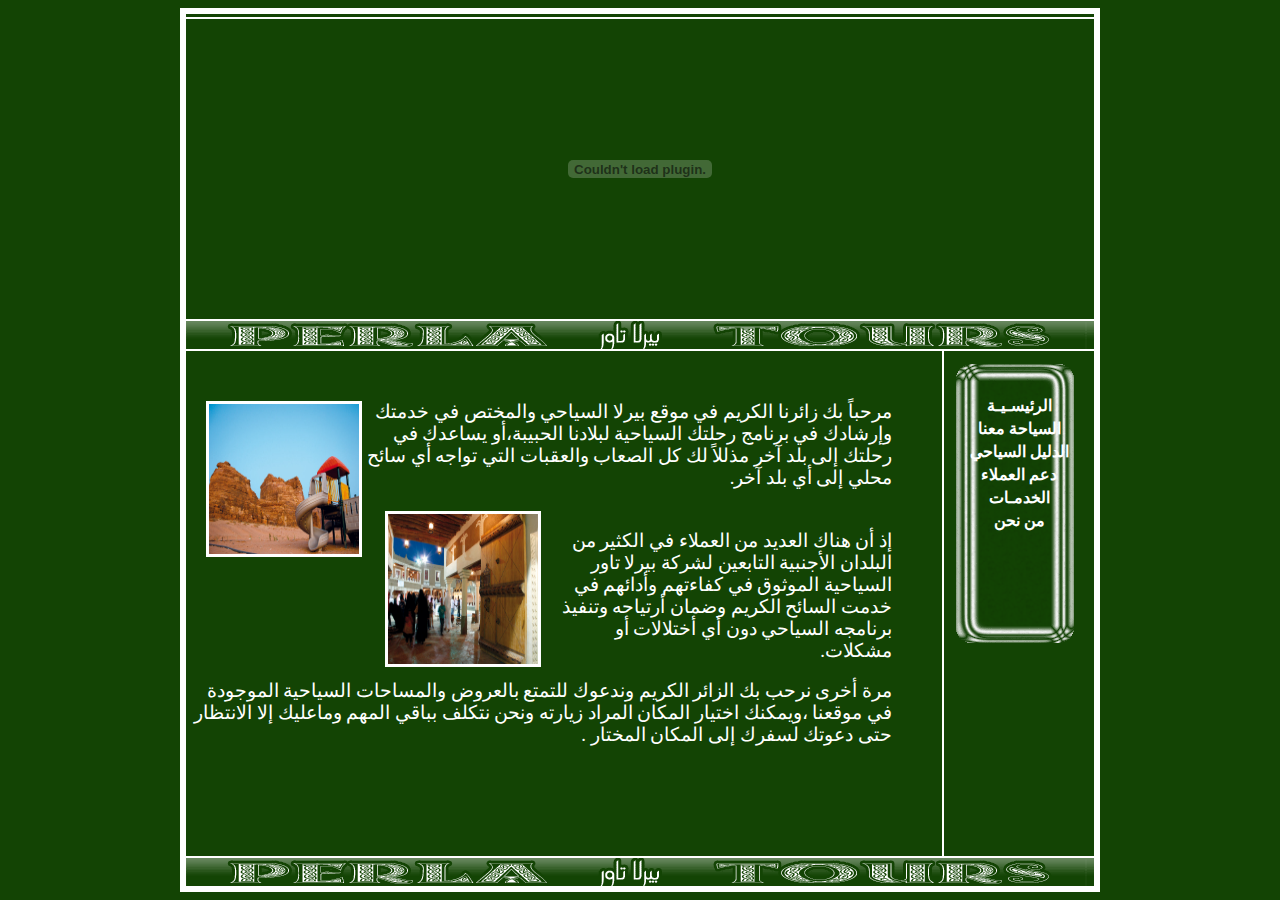
<file: index.html>
<html dir="rtl">
<head><title>Perla|home</title>
<meta http-equiv="content/type" content="text/html;charset=windows-1256">
<link href="style.css" type="text/css" rel="stylesheet">
<style>@import url("style.css") </style>
<script src="funf1.js"></script>
<script>

</script></head>
<body>
<table width=100% height=100% border=5 cellpadding=0 cellspacing=0 bordercolor=white>
<tr><td height=5 colspan=3></td></tr>
<tr><td height=300 colspan=3>
<embed src="images/banner.swf" height=100% width=100%>
</td></tr>
<tr><td height=30 colspan=3 background="images/menu.gif" align=center></td></tr>
<tr>
<td width=150 align=center valign=top>
<table width=100% height=300 background="images/menuright.gif" align=center>
<tr><td height=40></td></tr>
<tr><td align=center height=10><a class="lnk" id="indx" href="index.html" onmouseover=this.style.color='green',this.style.textDecoration='underline'; onmouseout=this.style.color='white',this.style.textDecoration='none';>����������</a></td></tr>
<tr><td align=center height=10><a class="lnk" id="indx" href="prog.html" onmouseover=this.style.color='green',this.style.textDecoration='underline'; onmouseout=this.style.color='white',this.style.textDecoration='none';> ������� ����</a></td></tr>
<tr><td align=center height=10><a class="lnk" id="indx" href="map.html" onmouseover=this.style.color='green',this.style.textDecoration='underline'; onmouseout=this.style.color='white',this.style.textDecoration='none';>������ ������� </a></td></tr>
<tr><td align=center height=10><a class="lnk" id="indx" href="costum.html" onmouseover=this.style.color='green',this.style.textDecoration='underline'; onmouseout=this.style.color='white',this.style.textDecoration='none';>��� �������</a></td></tr>
<tr><td align=center height=10><a class="lnk" id="indx" href="service.html" onmouseover=this.style.color='green',this.style.textDecoration='underline'; onmouseout=this.style.color='white',this.style.textDecoration='none';>��������</a></td></tr>
<tr><td align=center height=10><a class="lnk" id="indx" href="about.html" onmouseover=this.style.color='green',this.style.textDecoration='underline'; onmouseout=this.style.color='white',this.style.textDecoration='none';>�� ���</a></td></tr>
<tr><td></td></tr>
</table>
</td>
<td valign=top>
<div style="margin-right:50px;margin-top:50px;color:white;font-size:14pt;">
<img src="images/img11.jpg" style="margin-left:20px;" align=left width=150 height=150 border=3 bordercolor="green">
������ �� ������ ������ �� ���� ����� ������� ������� �� ����� ������� �� ������ ����� �������� ������� ������ɡ�� ������ �� ����� ��� ��� ��� ������ �� �� ������ �������� ���� ����� �� ���� ���� ��� �� ��� ���.<br><br>
<img src="images/img14.jpg" style="margin-left:20px;" align=left width=150 height=150 border=3 bordercolor="green">
<p>�� �� ���� ������ �� ������� �� ������ �� ������� �������� �������� ����� ����� ���� �������� ������� �� ������� ������� �� ���� ������ ������ ����� ������� ������ ������� ������� ��� �� �������� �� ������.
</p><p>��� ���� ���� �� ������ ������ ������ ������ ������� ��������� �������� �������� �� ������ ������� ������ ������ ������ ������ ���� ����� ����� ����� ������� ��� �������� ��� ����� ����� ��� ������ ������� .</p>
</div>



</td>
</tr>
<tr><td height=30 align=center colspan=4 background="images/menu.gif"></td></tr>
</table>
</body>
</html>
</file>
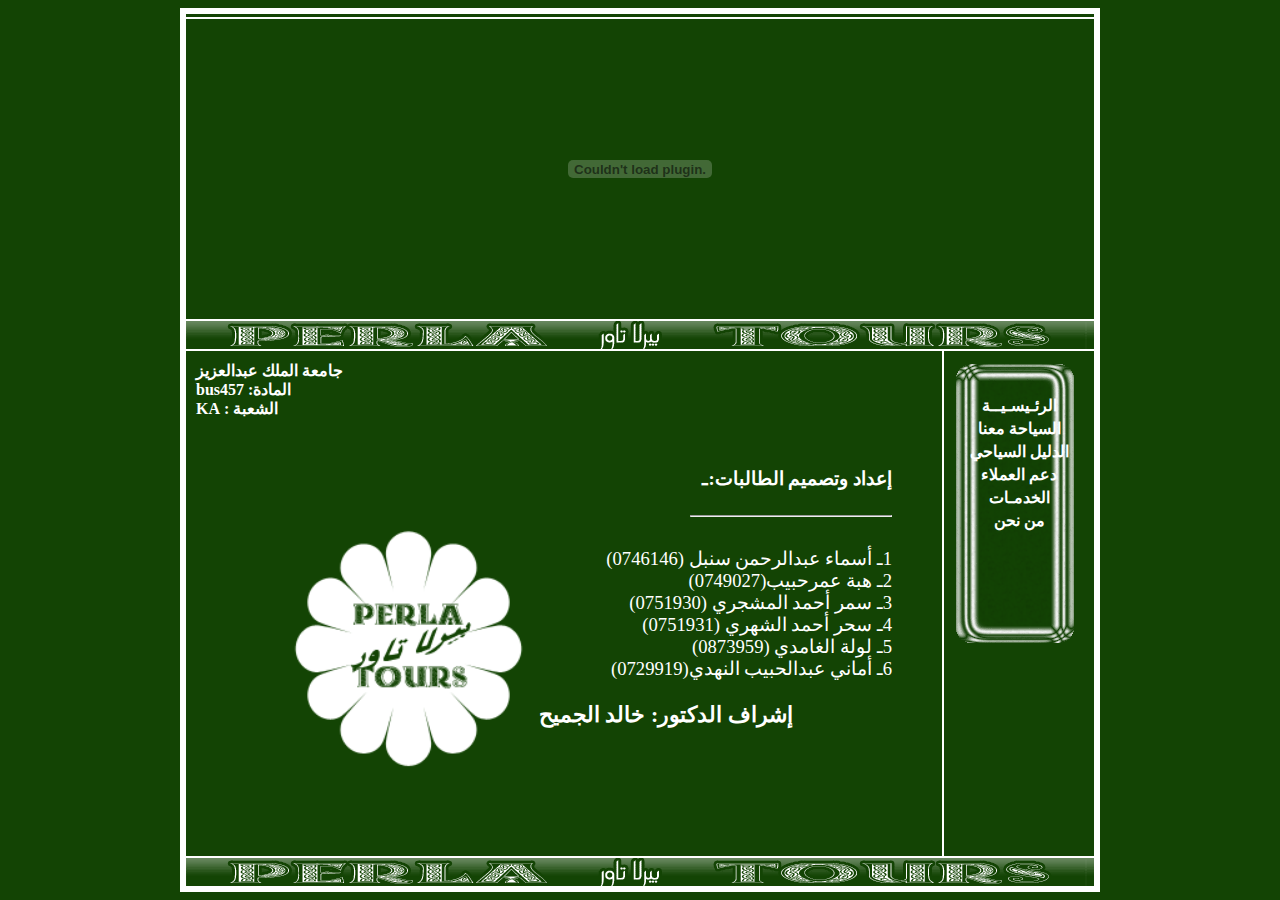
<file: about.html>
<html dir="rtl">
<head><title>Perla|home</title>
<meta http-equiv="content/type" content="text/html;charset=windows-1256">
<link href="style.css" type="text/css" rel="stylesheet">
<style>@import url("style.css") </style>
<script src="funf1.js"></script>
<script>

</script></head>
<body>
<table width=100% height=100% border=5 cellpadding=0 cellspacing=0 bordercolor=white>
<tr><td height=5 colspan=3></td></tr>
<tr><td height=300 colspan=3>
<embed src="images/banner.swf" height=100% width=100%>
</td></tr>
<tr><td height=30 colspan=3 background="images/menu.gif" align=center></td></tr>
<tr>
<td width=150 align=center valign=top>
<table width=100% height=300 background="images/menuright.gif" align=center>
<tr><td height=40></td></tr>
<tr><td align=center height=10><a class="lnk" id="indx" href="index.html" onmouseover=this.style.color='green',this.style.textDecoration='underline'; onmouseout=this.style.color='white',this.style.textDecoration='none';>������������</a></td></tr>
<tr><td align=center height=10><a class="lnk" id="indx" href="prog.html" onmouseover=this.style.color='green',this.style.textDecoration='underline'; onmouseout=this.style.color='white',this.style.textDecoration='none';> ������� ����</a></td></tr>
<tr><td align=center height=10><a class="lnk" id="indx" href="map.html" onmouseover=this.style.color='green',this.style.textDecoration='underline'; onmouseout=this.style.color='white',this.style.textDecoration='none';>������ ������� </a></td></tr>
<tr><td align=center height=10><a class="lnk" id="indx" href="costum.html" onmouseover=this.style.color='green',this.style.textDecoration='underline'; onmouseout=this.style.color='white',this.style.textDecoration='none';>��� �������</a></td></tr>
<tr><td align=center height=10><a class="lnk" id="indx" href="service.html" onmouseover=this.style.color='green',this.style.textDecoration='underline'; onmouseout=this.style.color='white',this.style.textDecoration='none';>��������</a></td></tr>
<tr><td align=center height=10><a class="lnk" id="indx" href="about.html" onmouseover=this.style.color='green',this.style.textDecoration='underline'; onmouseout=this.style.color='white',this.style.textDecoration='none';>�� ���</a></td></tr>
<tr><td></td></tr>
</table>
</td>
<td valign=top>
<div style="margin-left:10px;margin-top:10px;color:white;font-weight:bold;" align=left>
����� ����� ���������<br>
������: bus457<br>������ : KA
</div>
<div style="margin-right:50px;margin-top:50px;color:white;font-size:14pt;">
<h4>����� ������ ��������:�</h4>
<hr width=200 align=right>
<img src="images/rose.gif" width=250px height=250 align=left style="margin-left:100px;"><br>
1� ����� ��������� ���� (0746146)<br>
2� ��� �������(0749027)<br>
3� ��� ���� ������� (0751930)<br>
4� ��� ���� ������ (0751931)<br>
5� ���� ������� (0873959)<br>
6� ����� ��������� ������(0729919)<br>
<h3 align=left>����� �������: ���� ������</h3><br>
</div>



</td>
</tr>
<tr><td height=30 align=center colspan=4 background="images/menu.gif"></td></tr>
</table>
</body>
</html>
</file>
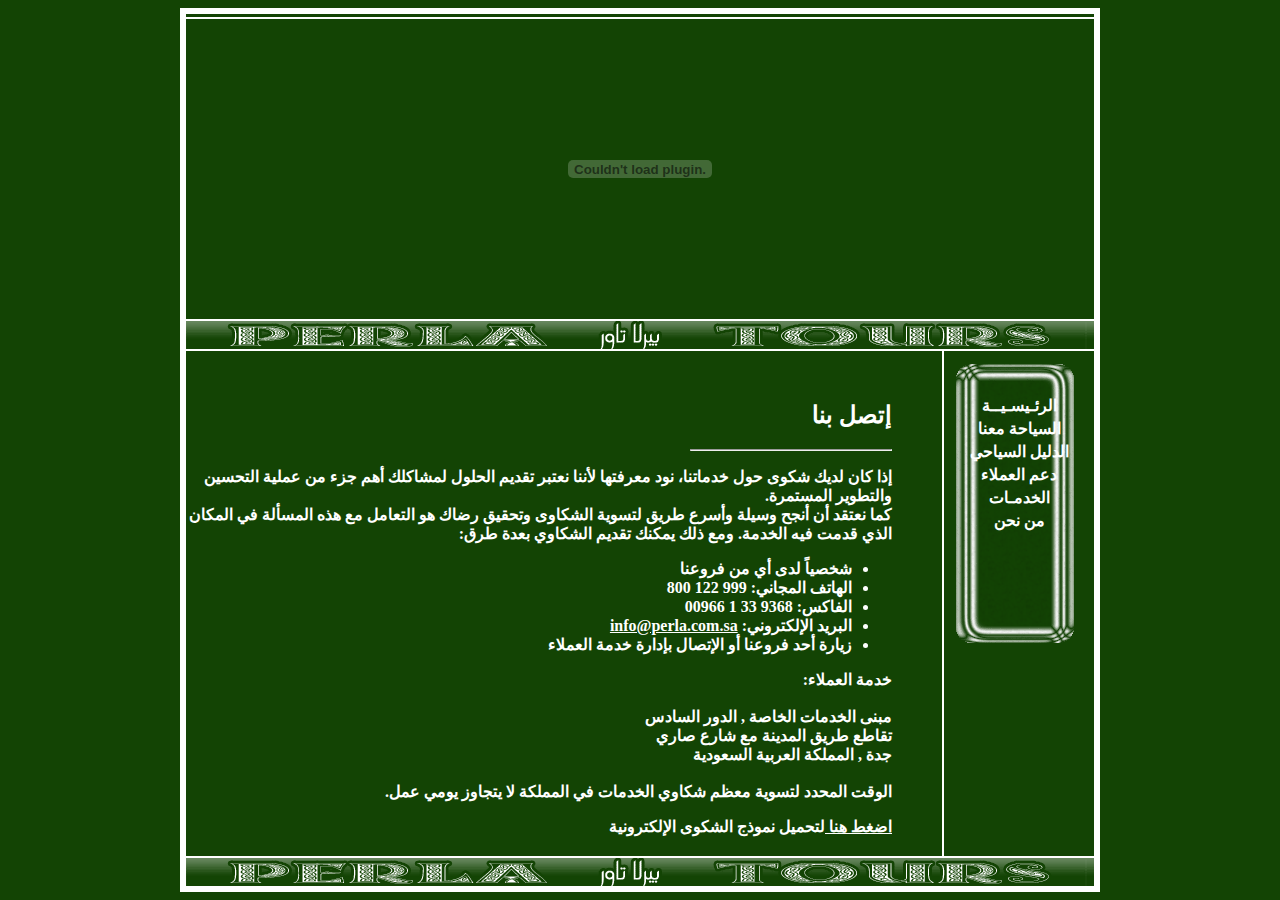
<file: costum.html>
<html dir="rtl">
<head><title>Perla|home</title>
<meta http-equiv="content/type" content="text/html;charset=windows-1256">
<link href="style.css" type="text/css" rel="stylesheet">
<style>@import url("style.css") </style>
<script src="funf1.js"></script>
<script>

</script></head>
<body>
<table width=100% height=100% border=5 cellpadding=0 cellspacing=0 bordercolor=white>
<tr><td height=5 colspan=3></td></tr>
<tr><td height=300 colspan=3>
<embed src="images/banner.swf" height=100% width=100%>
</td></tr>
<tr><td height=30 colspan=3 background="images/menu.gif" align=center></td></tr>
<tr>
<td width=150 align=center valign=top>
<table width=100% height=300 background="images/menuright.gif" align=center>
<tr><td height=40></td></tr>
<tr><td align=center height=10><a class="lnk" id="indx" href="index.html" onmouseover=this.style.color='green',this.style.textDecoration='underline'; onmouseout=this.style.color='white',this.style.textDecoration='none';>������������</a></td></tr>
<tr><td align=center height=10><a class="lnk" id="indx" href="prog.html" onmouseover=this.style.color='green',this.style.textDecoration='underline'; onmouseout=this.style.color='white',this.style.textDecoration='none';> ������� ����</a></td></tr>
<tr><td align=center height=10><a class="lnk" id="indx" href="map.html" onmouseover=this.style.color='green',this.style.textDecoration='underline'; onmouseout=this.style.color='white',this.style.textDecoration='none';>������ ������� </a></td></tr>
<tr><td align=center height=10><a class="lnk" id="indx" href="costum.html" onmouseover=this.style.color='green',this.style.textDecoration='underline'; onmouseout=this.style.color='white',this.style.textDecoration='none';>��� �������</a></td></tr>
<tr><td align=center height=10><a class="lnk" id="indx" href="service.html" onmouseover=this.style.color='green',this.style.textDecoration='underline'; onmouseout=this.style.color='white',this.style.textDecoration='none';>��������</a></td></tr>
<tr><td align=center height=10><a class="lnk" id="indx" href="about.html" onmouseover=this.style.color='green',this.style.textDecoration='underline'; onmouseout=this.style.color='white',this.style.textDecoration='none';>�� ���</a></td></tr>
<tr><td></td></tr>
</table>
</td>
<td valign=top>
<div style="margin-right:50px;margin-top:50px;color:white;font-weight:bold;" align=right>
<h2>���� ��� </h2>
<hr width=200px align=right>
<p>��� ��� ���� ���� ��� ������ǡ ��� ������� ����� ����� ����� ������ ������� ��� ��� �� ����� ������� �������� ��������. <br>��� ����� �� ���� ����� ����� ���� ������ ������� ������ ���� �� ������� �� ��� ������� �� ������ ���� ���� ��� ������. ��� ��� ����� ����� ������� ���� ���: </p>
<ul>
<li>������ ��� �� �� ������ 
<li>������ �������: 999 122 800 
<li>������: 9368 33 1 00966 
<li>������ ����������: <a href="mailto:info@perla.com.sa">info@perla.com.sa</a> 
<li>����� ��� ������ �� ������� ������ ���� �������</li></ul>
<p><span class=subtitle>���� �������: <br><br></span>���� ������� ������ , ����� ������<br>����� ���� ������� �� ���� ����<br>��� , ������� ������� ��������<br> <br>����� ������ ������ ���� ����� ������� �� ������� �� ������ ���� ���. <br></p>

<p><a title="" href="/ar/business/businessfinancialgroup/customerservice/Documents/ComplaintFaxFormAr.pdf" target="_blank"> ���� ��� </a>������ ����� ������ �����������</p>
<p></p></div>  
<p></p></div>

</div>
</td>
</tr>
<tr><td height=30 align=center colspan=4 background="images/menu.gif"></td></tr>
</table>
</body>
</html>
</file>
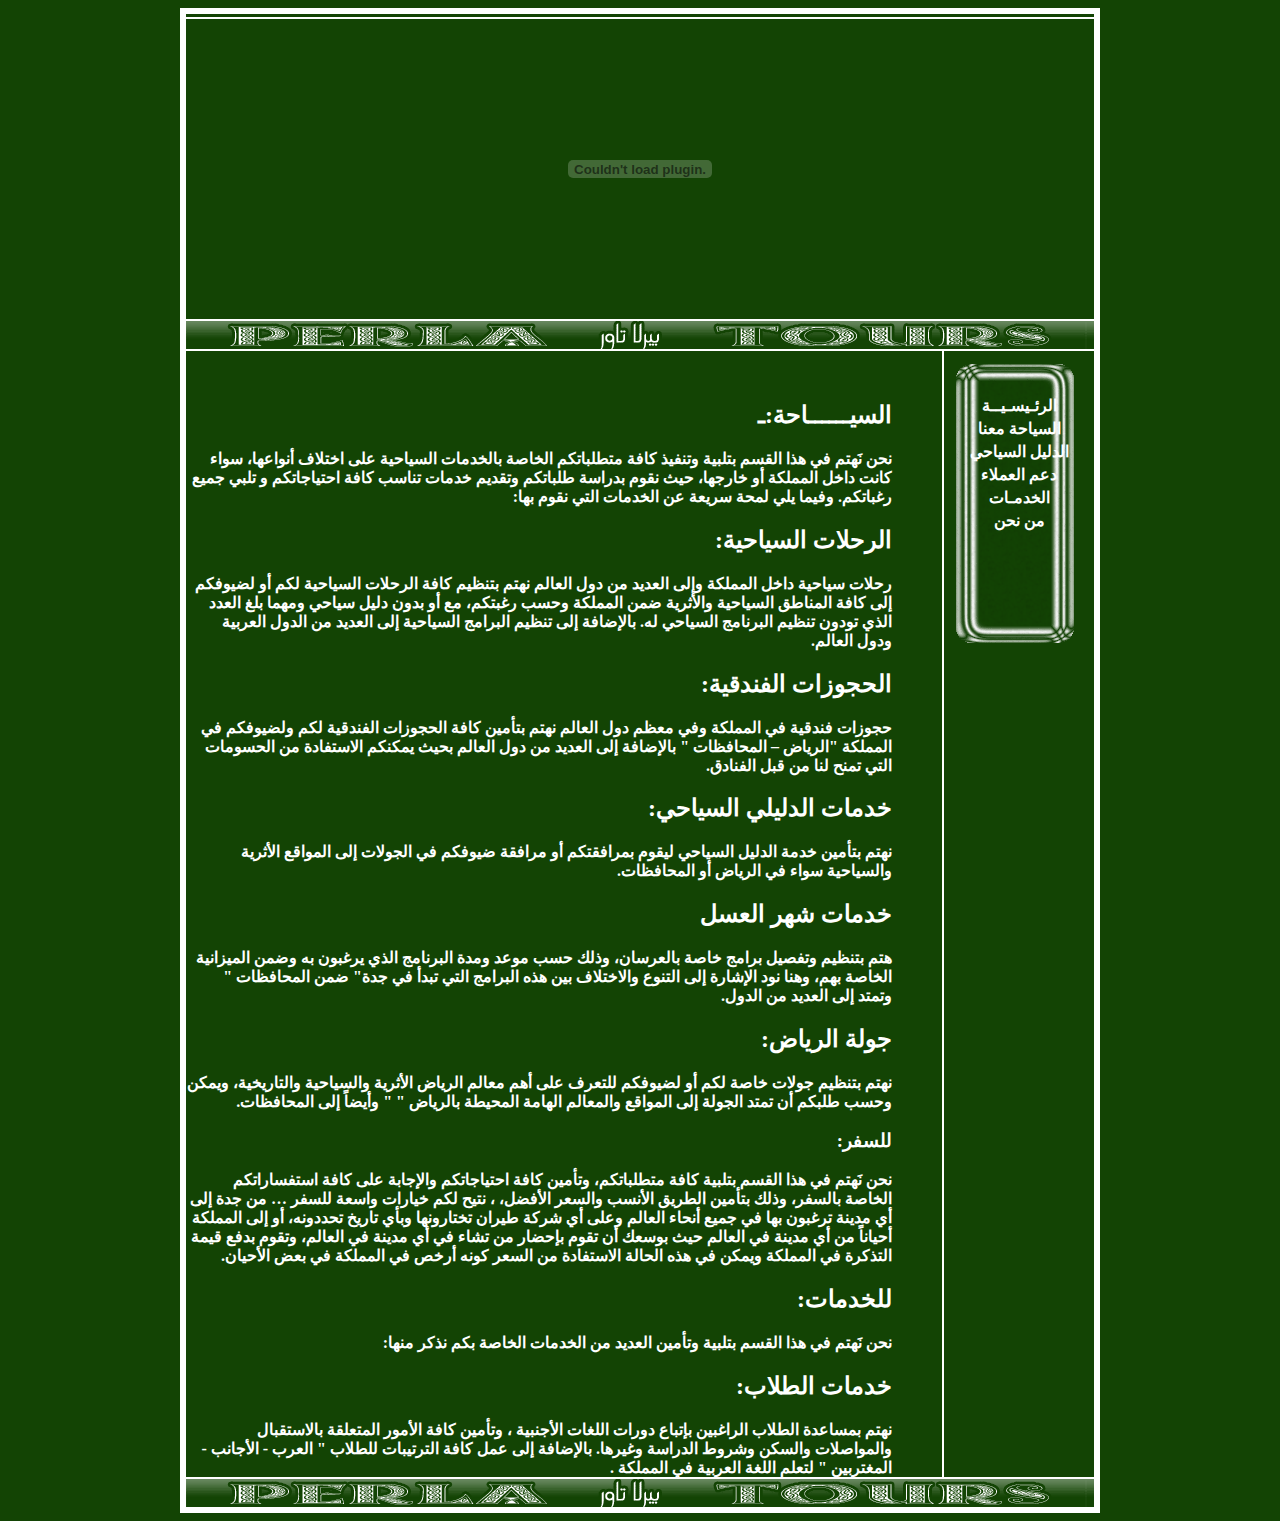
<file: service.html>
<html dir="rtl">
<head><title>Perla|home</title>
<meta http-equiv="content/type" content="text/html;charset=windows-1256">
<link href="style.css" type="text/css" rel="stylesheet">
<style>@import url("style.css") </style>
<script src="funf1.js"></script>
<script>

</script></head>
<body>
<table width=100% height=100% border=5 cellpadding=0 cellspacing=0 bordercolor=white>
<tr><td height=5 colspan=3></td></tr>
<tr><td height=300 colspan=3>
<embed src="images/banner.swf" height=100% width=100%>
</td></tr>
<tr><td height=30 colspan=3 background="images/menu.gif" align=center></td></tr>
<tr>
<td width=150 align=center valign=top>
<table width=100% height=300 background="images/menuright.gif" align=center>
<tr><td height=40></td></tr>
<tr><td align=center height=10><a class="lnk" id="indx" href="index.html" onmouseover=this.style.color='green',this.style.textDecoration='underline'; onmouseout=this.style.color='white',this.style.textDecoration='none';>������������</a></td></tr>
<tr><td align=center height=10><a class="lnk" id="indx" href="prog.html" onmouseover=this.style.color='green',this.style.textDecoration='underline'; onmouseout=this.style.color='white',this.style.textDecoration='none';> ������� ����</a></td></tr>
<tr><td align=center height=10><a class="lnk" id="indx" href="map.html" onmouseover=this.style.color='green',this.style.textDecoration='underline'; onmouseout=this.style.color='white',this.style.textDecoration='none';>������ ������� </a></td></tr>
<tr><td align=center height=10><a class="lnk" id="indx" href="costum.html" onmouseover=this.style.color='green',this.style.textDecoration='underline'; onmouseout=this.style.color='white',this.style.textDecoration='none';>��� �������</a></td></tr>
<tr><td align=center height=10><a class="lnk" id="indx" href="service.html" onmouseover=this.style.color='green',this.style.textDecoration='underline'; onmouseout=this.style.color='white',this.style.textDecoration='none';>��������</a></td></tr>
<tr><td align=center height=10><a class="lnk" id="indx" href="about.html" onmouseover=this.style.color='green',this.style.textDecoration='underline'; onmouseout=this.style.color='white',this.style.textDecoration='none';>�� ���</a></td></tr>
<tr><td></td></tr>
</table>
</td>
<td valign=top>
<div style="margin-right:50px;margin-top:50px;color:white;font-weight:bold;" align=right>
<h2>�������������:�</h2>
<p>��� ����� �� ��� ����� ������ ������ ���� ��������� ������ �������� �������� ��� ������ ������ǡ ���� ���� ���� ������� �� �����ǡ ��� ���� ������ ������� ������ ����� ����� ���� ���������� � ���� ���� �������.
����� ��� ���� ����� �� ������� ���� ���� ���:
</p>
<h2>������� ��������:</h2>
<p>
����� ������ ���� ������� ���� ������ �� ��� ������
���� ������ ���� ������� �������� ��� �� ������� ��� ���� ������� �������� �������� ��� ������� ���� ������ �� �� ���� ���� ����� ����� ��� ����� ���� ����� ����� �������� ������� ��.
�������� ��� ����� ������� �������� ��� ������ �� ����� ������� ���� ������. 
</p>
<h2>�������� ��������:</h2>
<p>������ ������ �� ������� ��� ���� ��� ������
���� ������ ���� �������� �������� ��� �������� �� ������� "������ � ��������� " �������� ��� ������ �� ��� ������ ���� ������ ��������� �� �������� ���� ���� ��� �� ��� �������.

</p>
<h2>����� ������� �������:</h2>
<p>���� ������ ���� ������ ������� ����� ��������� �� ������ ������ �� ������� ��� ������� ������� ��������� ���� �� ������ �� ���������.
</p>
<h2>����� ��� �����</h2>
<p>��� ������ ������ ����� ���� �������� ���� ��� ���� ���� �������� ���� ������ �� ���� ��������� ������ ��� ���� ��� ������� ��� ������ ��������� ��� ��� ������� ���� ���� �� ���" ��� ��������� " ����� ��� ������ �� �����. 
</p>
<h2>���� ������:</h2>
<p>���� ������ ����� ���� ��� �� ������� ������ ��� ��� ����� ������ ������� ��������� ���������ɡ ����� ���� ����� �� ���� ������ ��� ������� �������� ������ ������� ������� " " ������ ��� ���������.
</p>
<h3>�����:</h3>
<p>��� ����� �� ��� ����� ������ ���� ��������� ������ ���� ���������� �������� ��� ���� ����������� ������ �����ѡ ���� ������ ������ ������ ������ ������ � ���� ��� ������ ����� ����� �
�� ��� ��� �� ����� ������ ��� �� ���� ����� ������ ���� �� ���� ����� ��������� ���� ����� ������� �� ��� ������� ������� �� �� ����� �� ������ ��� ����� �� ���� ������ �� ���� �� �� ����� �� ������ ����� ���� ���� ������� �� ������� ����� �� ��� ������ ��������� �� ����� ���� ���� �� ������� �� ��� �������.

</p>
<h2>�������:</h2>
<p>��� ����� �� ��� ����� ������ ������ ������ �� ������� ������ ��� ���� ����:

</p>
<h2>����� ������:</h2>
<p>���� ������� ������ �������� ������ ����� ������ �������� � ������ ���� ������ �������� ���������� ���������� ������ ����� ������� ������.
�������� ��� ��� ���� ��������� ������ " ����� - ������� - ��������� " ����� ����� ������� �� ������� .
</p>
<h2></h2>
<p>
</p>
<h2></h2>
<p>
</p>
<h2></h2>
<p>
</p>
<h2></h2>
<p>
</p>
<h2></h2>
<p>
</p>
<h2></h2>
<p>
</p>
<h2></h2>
<p>
</p>
<h2></h2>
<p>
</p>
<h2></h2>
<p>
</p>
<h2></h2>
<p>
</p>
</div>
</td>
</tr>
<tr><td height=30 align=center colspan=4 background="images/menu.gif"></td></tr>
</table>
</body>
</html>
</file>
<file: style.css>
body{
margin-left:180px;
margin-right:180px;
background-color:#134404;
}
a:link{color:white;}
a:visited{color:white;}
.lnk{
font-weight:bold;
text-decoration:none;
font-size:12pt;
}
</file>
